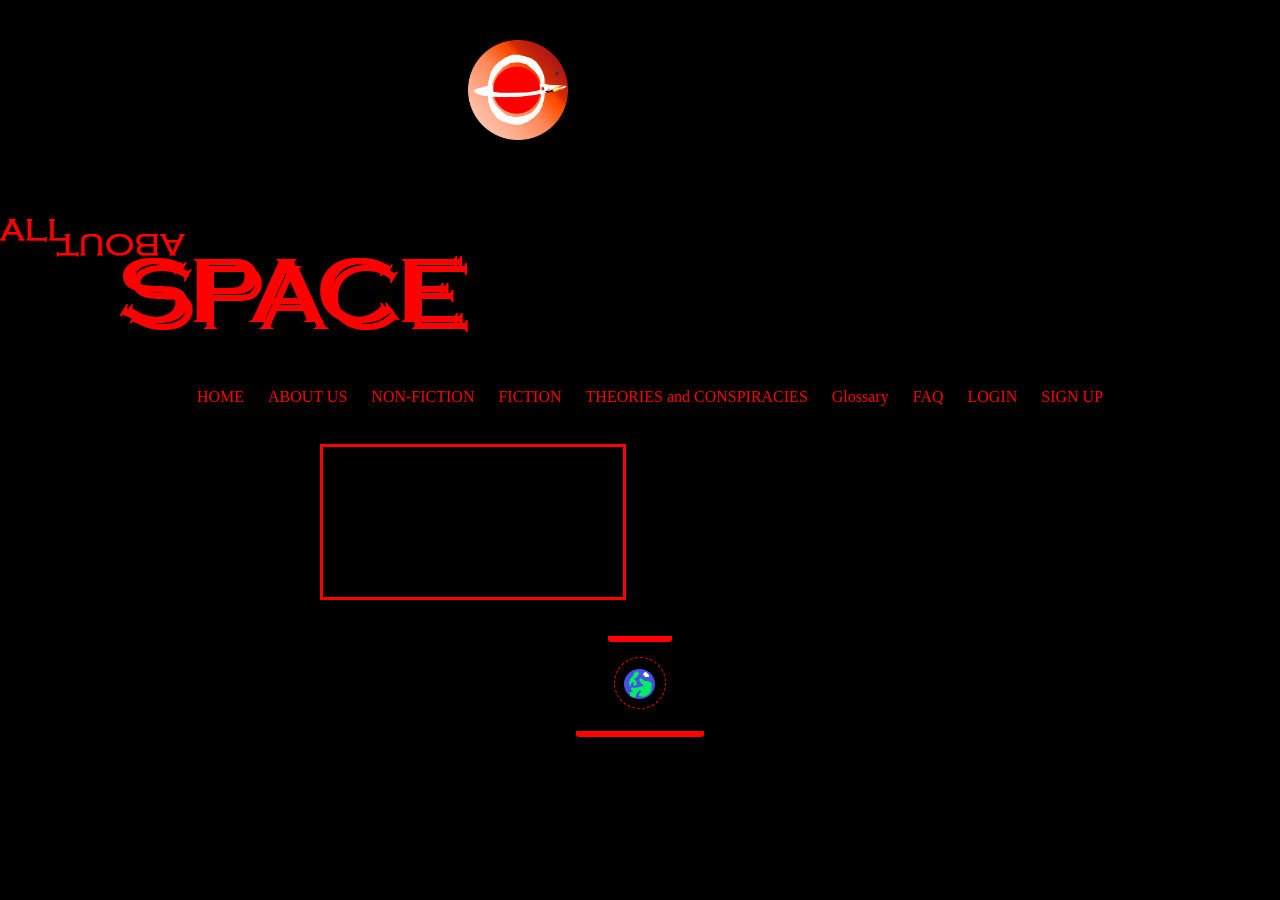
<file: index.html>
<!DOCTYPE html>
<html lang="en" dir="ltr">
  <head>
    <meta charset="utf-8">
    <link rel="stylesheet" href="master.css">
    <link rel="icon" href="logo-modified.png">
    <!--<script src="LP1.js"></script>-->
    <title>ALL ABOUT SPACE</title>
  </head>
  <body>
    <img src="logo-modified.png" alt="LOGO" id="logo">
    <img src="Heading.jpg" alt="heading" id="head"><br>
    <div class="NAV">
      <a href="#">HOME</a>
      <a href="#">ABOUT US</a>
      <a href="#">NON-FICTION</a>
      <a href="#">FICTION</a>
      <a href="#">THEORIES and CONSPIRACIES</a>
      <a href="#">Glossary</a>
      <a href="#">FAQ</a>
      <a href="#">LOGIN</a>
      <a href="#">SIGN UP</a>
    </div>
    <br>
    <div class="video">
      <video class="video" autoplay muted loop>
        <source src="space.mp4" type="video/mp4">
        Your browser does not support the video tag.
      </video>
    </div>
    <br><br>
    <center><div id="hr1"><hr></div></center>
    <br>
    <center><img src="earth-icon.png" id="foot-logo"></center>
    <br><center><div id="hr2"><hr></div></center>
  </body>
</html>
</file>
<file: master.css>
*{
  margin: 0;
  padding: 0;
}
body{
  background-color: black;
}
#logo{
  height: 100px;
  width: 100px;
  margin: 20px;
  margin-left: 35%;
  padding: 20px;
}
#logo:hover{
  border: 2px solid red;
  border-radius: 180px;
  transition: 10s;
}
.NAV{
  text-align: center;
}

.NAV a{
  margin-left: 20px;
  text-decoration: none;
  color: red;
}
.NAV a::after{
  content: '';
  width: 0%;
  height: 2px;
  background: #f44336;
  display: inline-block;
  margin: auto;
  transition: 0.5s;
}
.NAV a:hover::after{
  width: 10px;
}
video{
  margin-top: 20px;
  margin-left: 25%;
  display: block;
  height: 100%;
  border: 3px solid red;
}
#hr1{
  height: 3px;
  background-color: red;
  width: 5%;
}
#hr1 hr{
  height: 2px;
  background-color: red;
  border: 2px solid red;
  border-radius: 180px;
}
#hr2{
  height: 3px;
  background-color: red;
  width: 10%;
}
#hr2 hr{
  height: 2px;
  background-color: red;
  border: 2px solid red;
  border-radius: 180px;
}
#foot-logo{
  text-align: center;
  border: 1px dashed red;
  border-radius: 180px;
}
</file>
